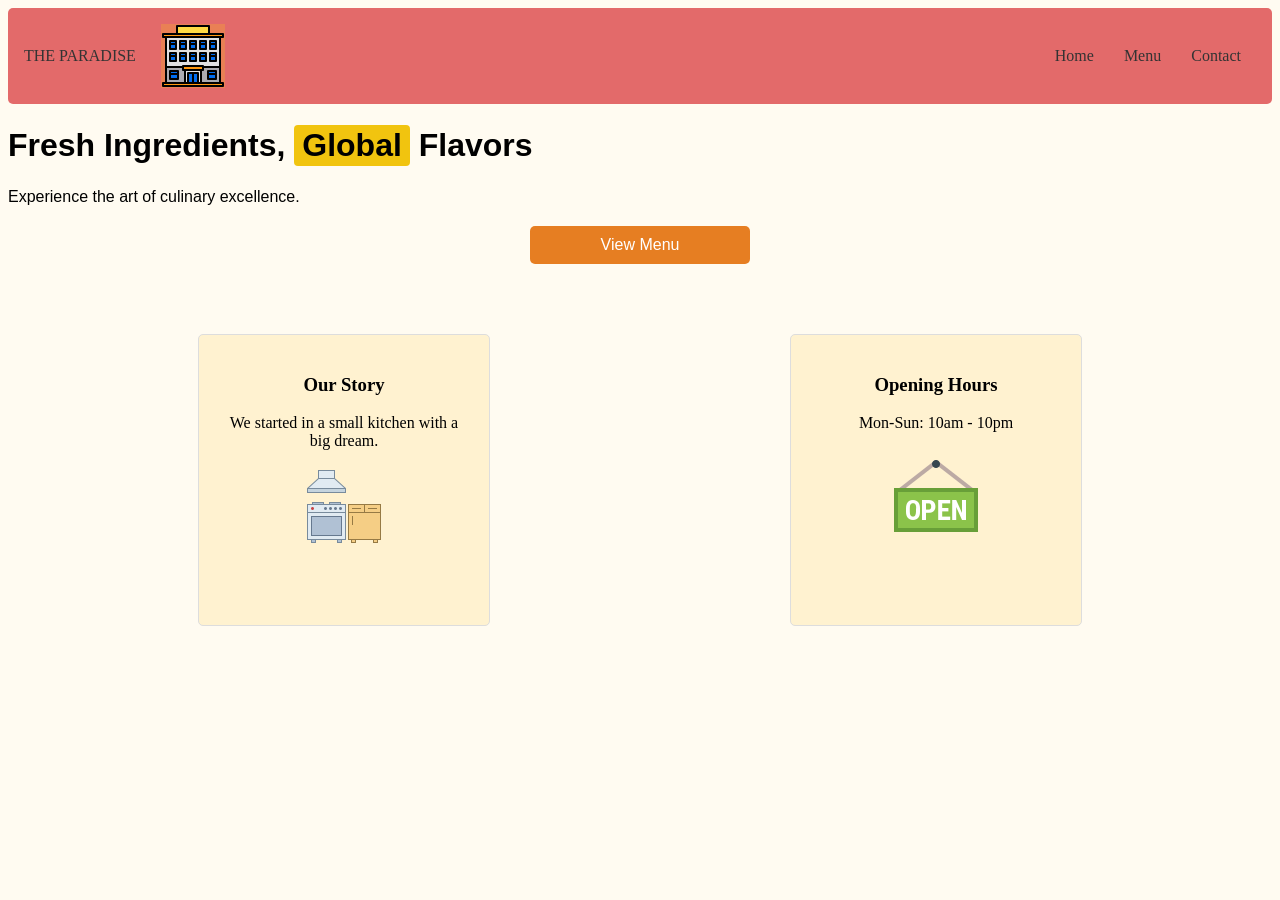
<file: index.html>
<!DOCTYPE html>
<html>
<head>
    <title>The Paradise |Fine Dining</title>
    <link rel="stylesheet" href="./css/style.css">
</head>
<body>
    <nav class="navbar">
        <div class="logo">THE <span>PARADISE</span></div>
        <img src="./images/restro-icon.png" class="img-restro">
        <ul class="nav-links">
            <li><a href="index.html">Home</a></li>
            <li><a href="./pages/menu.html">Menu</a></li>
            <li><a href="./pages/contact.html">Contact</a></li>
        </ul>
    </nav>
    <header class="hero">
        <h1>Fresh Ingredients, <span class="inline-text">Global</span> Flavors</h1>
        <p>Experience the art of culinary excellence.</p>
        <a href="./pages/menu.html" class="btn-block">View Menu</a>
    </header>
    <section class="info-section">
        <div class="card">
            <h3>Our Story</h3>
            <p>We started in a small kitchen with a big dream.</p>
            <img src="./images/Restro-kitchen.png">
        </div>
        <div class="card">
            <h3>Opening Hours</h3>
            <p>Mon-Sun: 10am - 10pm</p>
            <img src="./images/open-kitchen.png">
        </div>
    </section>
</body>
</html>
</file>
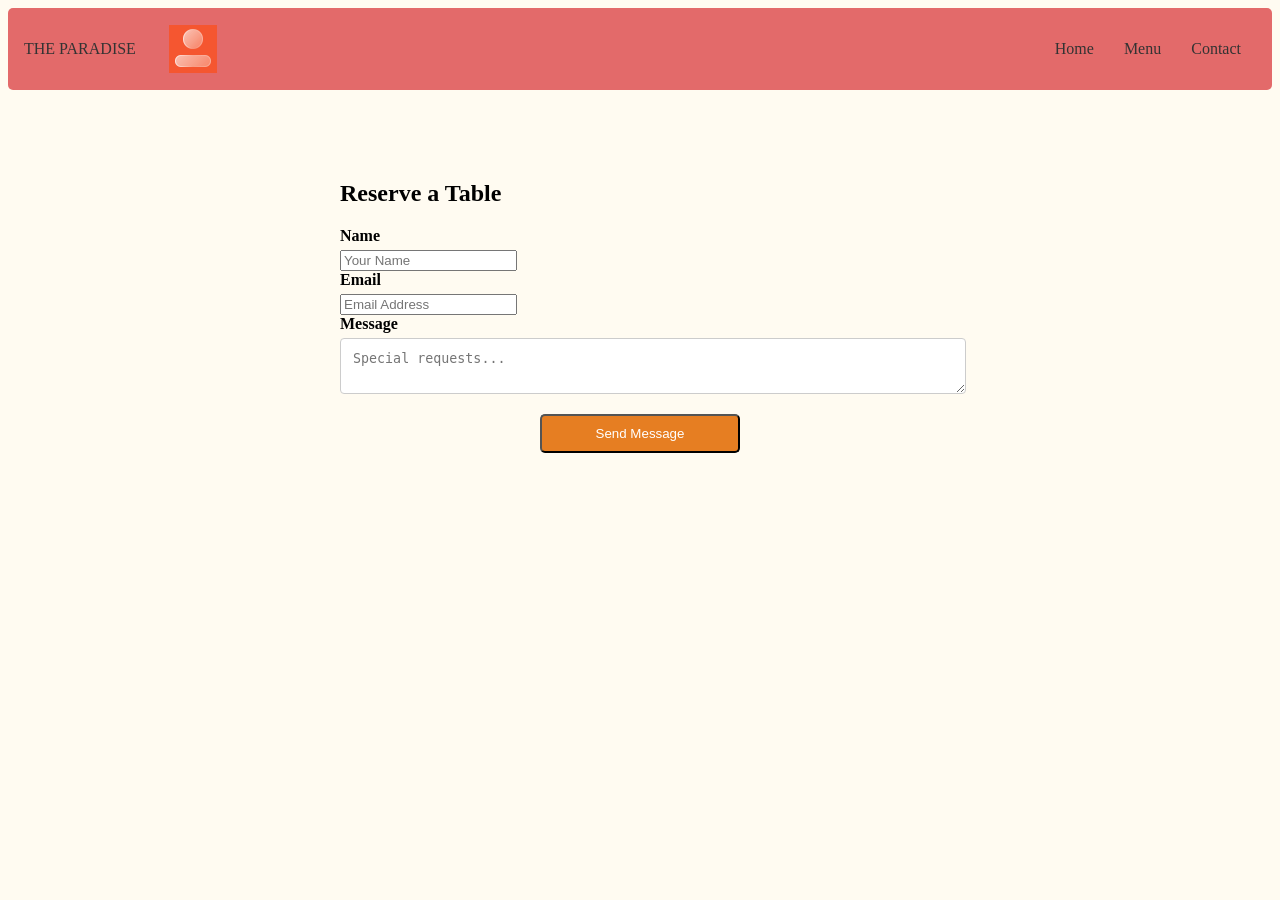
<file: pages/contact.html>
<!DOCTYPE html>
<html>
<head>
    <title>Contact Us | The Paradise</title>
    <link rel="stylesheet" href="../css/style.css">
</head>
<body>

    <nav class="navbar">
        <div class="logo">THE <span>PARADISE</span></div>
        <img src="../images/contact-icon.png" class="img-contact">
        <ul class="nav-links">
            <li><a href="../index.html">Home</a></li>
            <li><a href="menu.html">Menu</a></li>
            <li><a href="contact.html">Contact</a></li>
        </ul>
    </nav>

    <section class="contact-section">
        <h2>Reserve a Table</h2>
        <form class="contact-form">
            <label>Name</label>
            <input type="text" placeholder="Your Name"> <label>Email</label>
            <input type="email" placeholder="Email Address">
            
            <label>Message</label>
            <textarea placeholder="Special requests..."></textarea>
            
            <button type="submit" class="btn-block">Send Message</button>
        </form>
    </section>

</body>
</html>
</file>
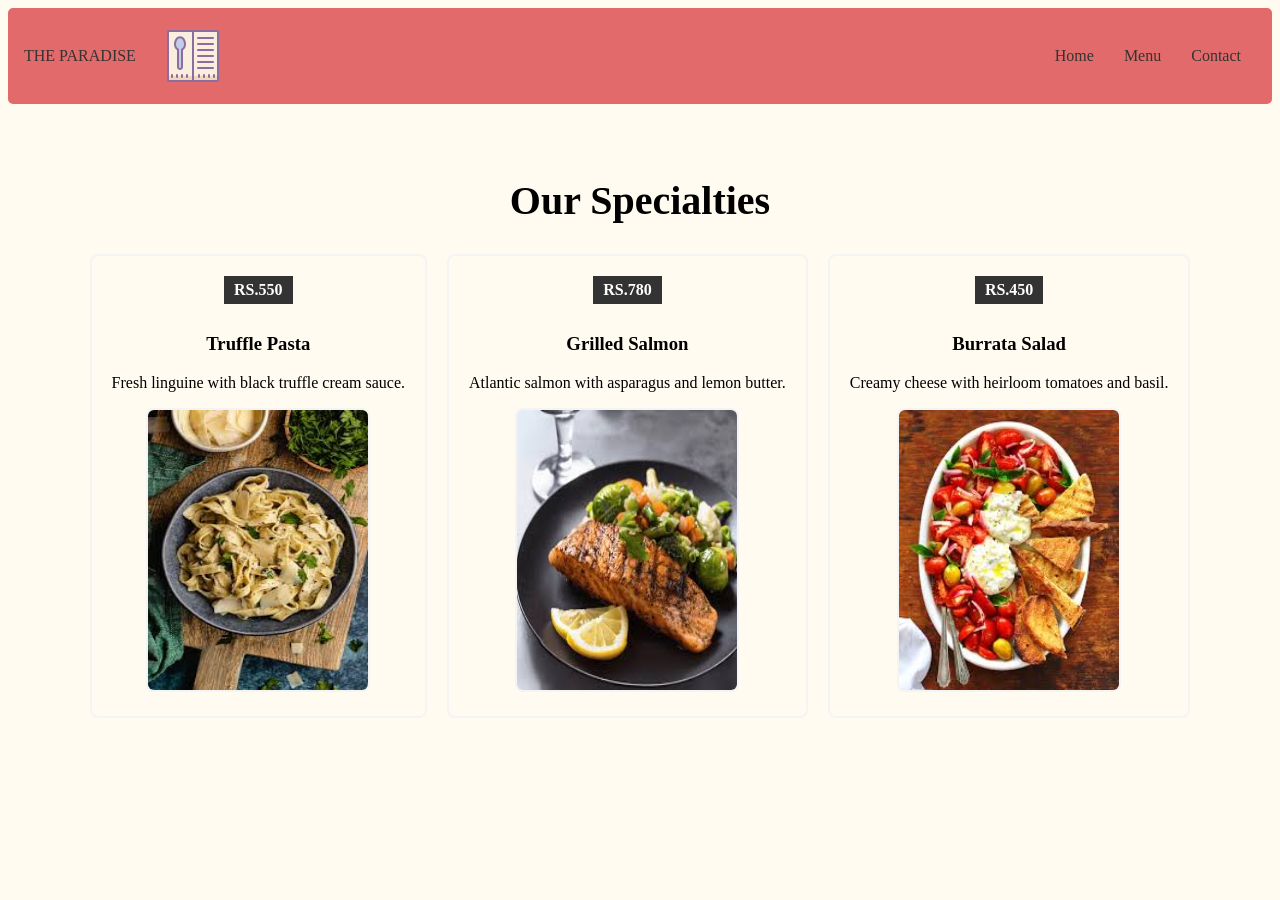
<file: pages/menu.html>
<!DOCTYPE html>
<html >
<head>
    <title>Menu | The Paradise</title>
    <link rel="stylesheet" href="../css/style.css">
</head>
<body>
    <nav class="navbar">
        <div class="logo">THE <span>PARADISE</span></div>
        <img src="../images/restro-menu.png" class="img-menu">
        <ul class="nav-links">
            <li><a href="../index.html">Home</a></li>
            <li><a href="menu.html">Menu</a></li>
            <li><a href="contact.html">Contact</a></li>
        </ul>
    </nav>
    <section class="menu-container">
        <h2 class="section-title">Our Specialties</h2>
        <div class="menu-grid">
            <div class="menu-item">
                <span class="price-tag">RS.550</span> <h3>Truffle Pasta</h3>
                <p>Fresh linguine with black truffle cream sauce.</p>
                <img src="../images/Truffle-pasta.jpg"height="280px" width="220px" class="img-pasta">
            </div>
            <div class="menu-item">
                <span class="price-tag">RS.780</span>
                <h3>Grilled Salmon</h3>
                <p>Atlantic salmon with asparagus and lemon butter.</p>
                <img src="../images/Grilled-salmon.jpg" height="280px" width="220px" class="img-salmon">
            </div>
            <div class="menu-item">
                <span class="price-tag">RS.450</span>
                <h3>Burrata Salad</h3>
                <p>Creamy cheese with heirloom tomatoes and basil.</p>
                <img src="../images/Burrata-salad.jpg" height="280px" width="220px" class="img-salad">
            </div>
        </div>
    </section>
</body>
</html>
</file>
<file: css/style.css>
.navbar {
    position: sticky;
    top: 0;
    background: rgb(227, 106, 106);
    color: #333;
    display: flex;
    justify-content: space-between;
    align-items: center;
    padding: 16px;
    border-radius: 5px;
}
.nav-links {
    display: flex;
    list-style: none;
}
.nav-links li a {
    color: #333;
    text-decoration: none;
    padding: 0 15px;
    display: inline; 
}
.hero{
    font-family: "Oswald", sans-serif;
    font-optical-sizing: auto;
    font-weight: <weight>;
    font-style: normal;
}
.btn-block {
    display: block;
    width: 200px;
    margin: 20px auto;
    background: #e67e22;
    color: white;
    text-align: center;
    padding: 10px;
    text-decoration: none;
    border-radius: 5px;
}
.inline-text {
    display: inline-block;
    background: #f1c40f;
    padding: 2px 8px;
    border-radius: 4px;
}
.info-section {
    display: flex;
    flex-wrap: wrap;
    justify-content: space-around;
    padding: 50px;
    gap: 20px;
}
.card {
    background-color: rgb(255, 242, 208);
    height: 250px;
    width: 250px;
    padding: 20px;
    border: 1px solid #ddd;
    text-align: center;
    border-radius: 5px;
}
@media (max-width: 768px) {
    .navbar {
        flex-direction: column;
        padding:15px;
        align-items: center;
    }
    .nav-links {
        display:flex;
        flex-direction: column;
        margin-top:15px;
        gap:10px;
        padding:0;
    }
    .info-section {
        flex-direction: column;
        padding: 20px;
    }
    .img-restro{
        margin-right: 0;
        width:100%;
        height:50px;
        width:50px;
        display:block;
        margin: 0 auto;
    }
    body{
        background-color: rgb(255, 251, 241);
    }
}
body{
    background-color: rgb(255, 251, 241);
}
.img-restro{
    margin-right: 750px;
}
.menu-container {
    padding: 40px 5%;
    text-align: center;
}
.menu-grid {
    display: flex;
    flex-wrap: wrap;
    gap: 20px;
    justify-content:center;
    margin-top: 30px;
}
.menu-item {
    border: 2px solid #f4f4f4;
    padding: 20px;
    border-radius: 8px;
    transition: 0.3s;
}
.menu-item:hover {
    border-color: #e67e22;
}
.price-tag {
    display: inline-block; 
    background: #333;
    color: #fff;
    padding: 5px 10px;
    font-weight: bold;
    margin-bottom: 10px;
}
.img-menu{
    margin-right: 750px;
}
.img-pasta{
    border: 2px solid #f4f4f4;
    border-radius: 8px;
    transition: 0.3s;

}
.img-pasta:hover{
    cursor: pointer;
    border-color:#e76e22;
}
.img-salmon{
    border: 2px solid #f4f4f4;
    border-radius: 8px;
    transition: 0.3s;   
}
.img-salmon:hover{
     cursor: pointer;
    border-color:#e76e22;   
}
.img-salad{
    border: 2px solid #f4f4f4;
    border-radius: 8px;
    transition: 0.3s;      
}
.img-salad:hover{
     cursor: pointer;
    border-color:#e76e22;  
}
.contact-section {
    max-width: 600px;
    margin: 50px auto;
    padding: 20px;
}
.contact-form label {
    display: block; 
    margin-bottom: 5px;
    font-weight: bold;
}
.contact-form textarea {
    display: block;
    width: 100%;
    padding: 12px;
    margin-bottom: 20px;
    border: 1px solid #ccc;
    border-radius: 4px;
}
.section-title {
    font-size: 40px;
    margin-bottom: 10px;
}
.img-contact{
    margin-right: 750px;
}
.btn-block:hover{
    cursor: pointer;
}
</file>
